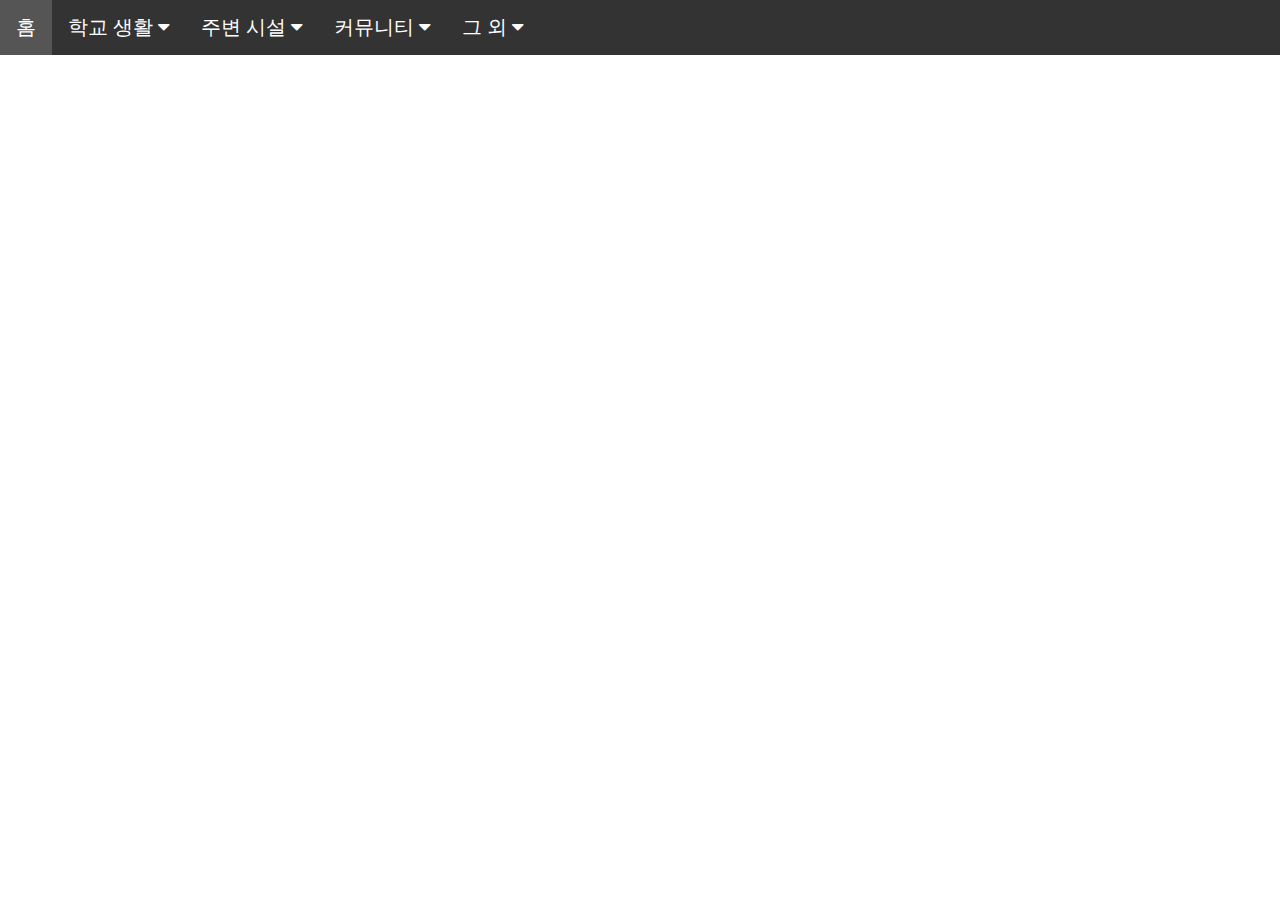
<file: topnav.html>
<!DOCTYPE html>
<html>
<head>
<meta name="viewport" content="width=device-width, initial-scale=1">
<link rel="stylesheet" href="https://cdnjs.cloudflare.com/ajax/libs/font-awesome/4.7.0/css/font-awesome.min.css">
<style>
body {margin:0;
  font-family: 'Nanum Brush Script',cursive;
}

.topnav {
  overflow: hidden;
  background-color: #333;
}

.topnav a {
  float: left;
  display: block;
  color: #f2f2f2;
  text-align: center;
  padding: 14px 16px;
  text-decoration: none;
  font-size: 20px;
}

.active {
  background-color: #4CAF50;
  color: white;
}

.topnav .icon {
  display: none;
}

.dropdown {
  float: left;
  overflow: hidden;
}

.dropdown .dropbtn {
  font-size: 20px;
  border: none;
  outline: none;
  color: white;
  padding: 14px 16px;
  background-color: inherit;
  font-family: inherit;
  margin: 0;
}

.dropdown-content {
  display: none;
  position: absolute;
  background-color: #f9f9f9;
  min-width: 160px;
  box-shadow: 0px 8px 16px 0px rgba(0,0,0,0.2);
  z-index: 1;
}

.dropdown-content a {
  float: none;
  color: black;
  padding: 12px 16px;
  text-decoration: none;
  display: block;
  text-align: left;
}

.topnav a:hover, .dropdown:hover .dropbtn {
  background-color: #555;
  color: white;
}

.dropdown-content a:hover {
  background-color: #ddd;
  color: black;
}

.dropdown:hover .dropdown-content {
  display: block;
}

@media screen and (max-width: 600px) {
  .topnav a:not(:first-child), .dropdown .dropbtn {
    display: none;
  }
  .topnav a.icon {
    float: right;
    display: block;
  }
}

@media screen and (max-width: 600px) {
  .topnav.responsive {position: relative;}
  .topnav.responsive .icon {
    position: absolute;
    right: 0;
    top: 0;
  }
  .topnav.responsive a {
    float: none;
    display: block;
    text-align: left;
  }
  .topnav.responsive .dropdown {float: none;}
  .topnav.responsive .dropdown-content {position: relative;}
  .topnav.responsive .dropdown .dropbtn {
    display: block;
    width: 100%;
    text-align: left;
  }
}
</style>
</head>
<body>

<div class="topnav" id="myTopnav">
  <a href="main.php" class="active">홈</a>
  <div class="dropdown">
    <button class="dropbtn">학교 생활
      <i class="fa fa-caret-down"></i>
    </button>
    <div class="dropdown-content">
      <a href="#">학교 소개</a>
      <a href="#">학교 공지</a>
      <a href="#">주요일정</a>
      <a href="#">학교위치</a>
      <a href="profess.php">교수님 소개</a>
    </div>
  </div>
  <div class="dropdown">
    <button class="dropbtn">주변 시설
      <i class="fa fa-caret-down"></i>
    </button>
    <div class="dropdown-content">
      <a href="food.php">근처 식당</a>
      <a href="facilites.php">편의시설</a>
    </div>
  </div>
  <div class="dropdown">
    <button class="dropbtn">커뮤니티
      <i class="fa fa-caret-down"></i>
    </button>
    <div class="dropdown-content">
      <a href="findFriend.php">친구 찾기</a>

      <a href="#">동아리</a>
    </div>
  </div>
  <div class="dropdown">
    <button class="dropbtn">그 외
      <i class="fa fa-caret-down"></i>
    </button>
    <div class="dropdown-content">
      <a href="#">교통</a>
      <a href="#">기본 어휘</a>
      <a href="register_form.php">학교 도우미 신청하기</a>

    </div>
  </div>
  <a href="javascript:void(0);" style="font-size:15px;" class="icon" onclick="myFunction()">&#9776;</a>
</div>

<!-- <div style="padding-left:16px">

</div> -->

<script>
function myFunction() {
  var x = document.getElementById("myTopnav");
  if (x.className === "topnav") {
    x.className += " responsive";
  } else {
    x.className = "topnav";
  }
}
</script>

</body>
</html>
</file>
